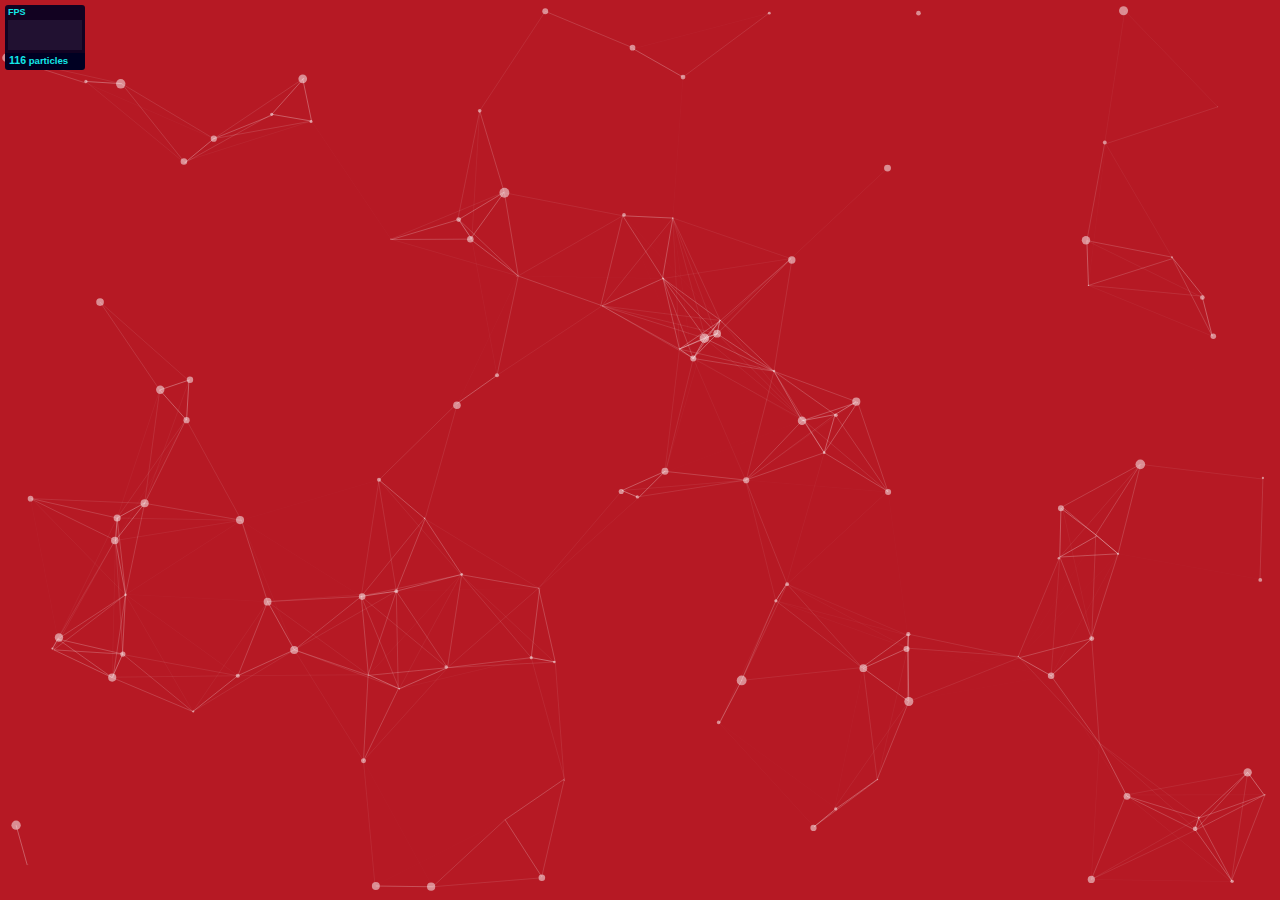
<file: assets/js/particles.js-master/demo/index.html>
<!DOCTYPE html>
<html lang="en">
<head>
  <meta charset="utf-8">
  <title>particles.js</title>
  <meta name="description" content="particles.js is a lightweight JavaScript library for creating particles.">
  <meta name="author" content="Vincent Garreau" />
  <meta name="viewport" content="width=device-width, initial-scale=1.0, minimum-scale=1.0, maximum-scale=1.0, user-scalable=no">
  <link rel="stylesheet" media="screen" href="css/style.css">
</head>
<body>

<!-- count particles -->
<div class="count-particles">
  <span class="js-count-particles">--</span> particles
</div>

<!-- particles.js container -->
<div id="particles-js"></div>

<!-- scripts -->
<script src="../particles.js"></script>
<script src="js/app.js"></script>

<!-- stats.js -->
<script src="js/lib/stats.js"></script>
<script>
  var count_particles, stats, update;
  stats = new Stats;
  stats.setMode(0);
  stats.domElement.style.position = 'absolute';
  stats.domElement.style.left = '0px';
  stats.domElement.style.top = '0px';
  document.body.appendChild(stats.domElement);
  count_particles = document.querySelector('.js-count-particles');
  update = function() {
    stats.begin();
    stats.end();
    if (window.pJSDom[0].pJS.particles && window.pJSDom[0].pJS.particles.array) {
      count_particles.innerText = window.pJSDom[0].pJS.particles.array.length;
    }
    requestAnimationFrame(update);
  };
  requestAnimationFrame(update);
</script>

</body>
</html>
</file>
<file: assets/js/particles.js-master/demo/css/style.css>
/* =============================================================================
   HTML5 CSS Reset Minified - Eric Meyer
   ========================================================================== */

html,body,div,span,object,iframe,h1,h2,h3,h4,h5,h6,p,blockquote,pre,abbr,address,cite,code,del,dfn,em,img,ins,kbd,q,samp,small,strong,sub,sup,var,b,i,dl,dt,dd,ol,ul,li,fieldset,form,label,legend,table,caption,tbody,tfoot,thead,tr,th,td,article,aside,canvas,details,figcaption,figure,footer,header,hgroup,menu,nav,section,summary,time,mark,audio,video{margin:0;padding:0;border:0;outline:0;font-size:100%;vertical-align:baseline;background:transparent}
body{line-height:1}
article,aside,details,figcaption,figure,footer,header,hgroup,menu,nav,section{display:block}
nav ul{list-style:none}
blockquote,q{quotes:none}
blockquote:before,blockquote:after,q:before,q:after{content:none}
a{margin:0;padding:0;font-size:100%;vertical-align:baseline;background:transparent;text-decoration:none}
mark{background-color:#ff9;color:#000;font-style:italic;font-weight:bold}
del{text-decoration:line-through}
abbr[title],dfn[title]{border-bottom:1px dotted;cursor:help}
table{border-collapse:collapse;border-spacing:0}
hr{display:block;height:1px;border:0;border-top:1px solid #ccc;margin:1em 0;padding:0}
input,select{vertical-align:middle}
li{list-style:none}


/* =============================================================================
   My CSS
   ========================================================================== */

/* ---- base ---- */

html,body{ 
	width:100%;
	height:100%;
	background:#111;
}

html{
  -webkit-tap-highlight-color: rgba(0, 0, 0, 0);
}

body{
  font:normal 75% Arial, Helvetica, sans-serif;
}

canvas{
  display:block;
  vertical-align:bottom;
}


/* ---- stats.js ---- */

.count-particles{
  background: #000022;
  position: absolute;
  top: 48px;
  left: 0;
  width: 80px;
  color: #13E8E9;
  font-size: .8em;
  text-align: left;
  text-indent: 4px;
  line-height: 14px;
  padding-bottom: 2px;
  font-family: Helvetica, Arial, sans-serif;
  font-weight: bold;
}

.js-count-particles{
  font-size: 1.1em;
}

#stats,
.count-particles{
  -webkit-user-select: none;
  margin-top: 5px;
  margin-left: 5px;
}

#stats{
  border-radius: 3px 3px 0 0;
  overflow: hidden;
}

.count-particles{
  border-radius: 0 0 3px 3px;
}


/* ---- particles.js container ---- */

#particles-js{
  width: 100%;
  height: 100%;
  background-color: #b61924;
  background-image: url('');
  background-size: cover;
  background-position: 50% 50%;
  background-repeat: no-repeat;
}
</file>
